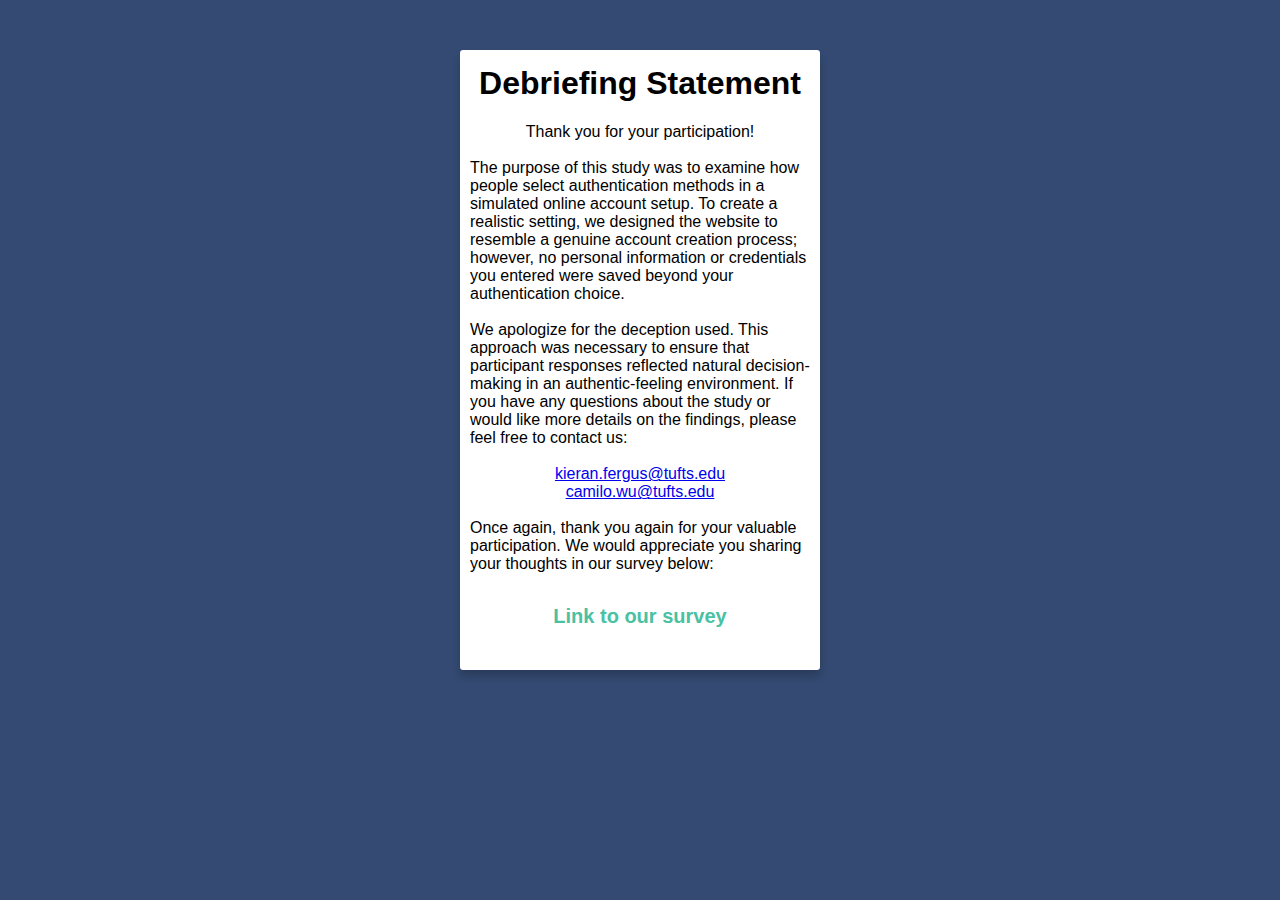
<file: end.html>
<!DOCTYPE html>
<html lang="en">
<head>
    <title>Secure Your Account</title>
    <link rel="stylesheet" href="style.css">
    <link href="https://fonts.googleapis.com/css2?family=Roboto" rel="stylesheet">
</head>

<body>
    <div class="signup-box3">
        <h1 class="end">Debriefing Statement</h1>
        <p class="db"><span class="db2">Thank you for your participation!</span>
            <br> 
            The purpose of this study was to examine how people select authentication methods in a simulated online account setup. To create a realistic setting, we designed the website to resemble a genuine account creation process; however, no personal information or credentials you entered were saved beyond your authentication choice.
            <br><br>
            We apologize for the deception used. This approach was necessary to ensure that participant responses reflected natural decision-making in an authentic-feeling environment. If you have any questions about the study or would like more details on the findings, please feel free to contact us: <br><br><span class="db2"> <a href="mailto:kieran.fergus@tufts.edu">kieran.fergus@tufts.edu</a> <br> <a href="mailto:camilo.wu@tufts.edu">camilo.wu@tufts.edu</a></span>
            <br>
            Once again, thank you again for your valuable participation. We would appreciate you sharing your thoughts in our survey below:
            </p>
        <h2 class="end2"> <a class="end2" href="https://tufts.qualtrics.com/jfe/form/SV_3NHXy7sjcf7hhvE">Link to our <span class="surv">survey</span></a></h2>
    </div>
</body>

</html>
</file>
<file: style.css>
body{
    background-color: #344a72;
    font-family: 'Lato', sans-serif;
}

.logo{
    display: block;
    margin: 0 auto;
    text-align: center;
    color: white;
    padding-bottom: 10px;
}

.logo2{
    display: block;
    margin: auto;
    text-align: center;
    color: white;
}

.signup-box{
    width: 360px;
    height: 620px;
    margin: auto;
    background-color: white;
    border-radius: 3px;
    box-shadow: 0 6px 8px rgba(0, 0, 0, 0.2);
}

.signup-box2{
    width: 360px;
    height: 520px;
    margin: auto;
    background-color: white;
    border-radius: 3px;
    box-shadow: 0 6px 8px rgba(0, 0, 0, 0.2);
}

.signup-box3{
    width: 360px;
    height: 620px;
    margin: auto;
    background-color: white;
    border-radius: 3px;
    box-shadow: 0 6px 8px rgba(0, 0, 0, 0.2);
    margin-top: 50px;
}

h1{
    text-align: center;
    padding-top: 15px;
    
}

h4, h2{
    text-align: center;
   
}

h2{
    text-align: center;
    padding-top: 15px;
}

form{
    width: 300px;
    margin-left: 20px;
}

form label{
    display: flex;
    margin-top: 20px;
    font-size: 18px;
}
form input{
    width: 100%;
    padding: 7px;
    border: none;
    border: 1px solid gray;
    border-radius: 6px;
    outline: none;
}

form input::placeholder {
    color: gray;
    opacity: 0.7; /* Adjust the transparency if needed */
}


input[type="submit"]{
    width: 320px;
    height: 35px;
    margin-top: 20px;
    border: none;
    background-color: #49c1a2;
    color: white;
    font-size: 18px;
    cursor: pointer;
    transition: transform 0.1s ease;
}

.button:hover {
    transform: scale(1.01); /* Scale up the button to 110% of its size */
}

div[class="opt-out"]{
    margin-left: 20px;
    transition: transform 0.1s ease;
}

.opt-out:hover {
    transform: scale(1.01); /* Scale up the button to 110% of its size */
}



/**/




input[type="radio"] {
    display: none; /* Hide the default radio button */
}

/* Label styling */
form label.radiolbl {
    display: flex;
    align-items: center;
    font-size: 16px;
    color: #344a72;
    margin-top: 15px;
    cursor: pointer;
    position: relative;
    padding: 5px;
    border-radius: 3px;
}

/* Custom circle for radio button */
form label.radiolbl::before {
    content: "";
    display: inline-block;
    width: 18px;
    height: 18px;
    border-radius: 50%;
    border: 2px solid #49c1a2;
    margin-right: 12px;
    transition: background-color 0.3s, border-color 0.3s;
}

/* Styles when the label is selected */
form label.radiolbl.selected {
    background-color: #49c1a2; /* Fill color when selected */
    color: white; /* Change text color to white */
}

form label.radiolbl.selected::before {
    background-color: #49c1a2; /* Change the circle to fill color */
    border-color: #49c1a2; /* Border color when selected */
}

/* Inner dot when selected */
form label.radiolbl::after {
    content: "";
    display: inline-block;
    border-radius: 50%;
    background-color: white;
    width: 18px;
    height: 18px;
    position: absolute;
    left: 5px; /* Adjust position as needed */
    top: 5px; /* Adjust position as needed */
    opacity: 0; /* Hidden by default */
    transition: opacity 0.3s; /* Smooth appearance transition */
}

form label.radiolbl.selected::after {
    opacity: 1; /* Show inner dot when selected */
    border-color: #49c1a2;
}

/* Change border color on hover */
/* form label.radiolbl:hover::before {
    border-color: #35a188; 

}    */
.end2 {
    font-size: 20px;
    font-style: none;
    color: inherit;
    text-decoration: none;
    color: #49c1a2;
}


.db {
    width : 340px;
    margin-left: 10px;
}

.db2 {
    display: block; text-align: center;
}
</file>
